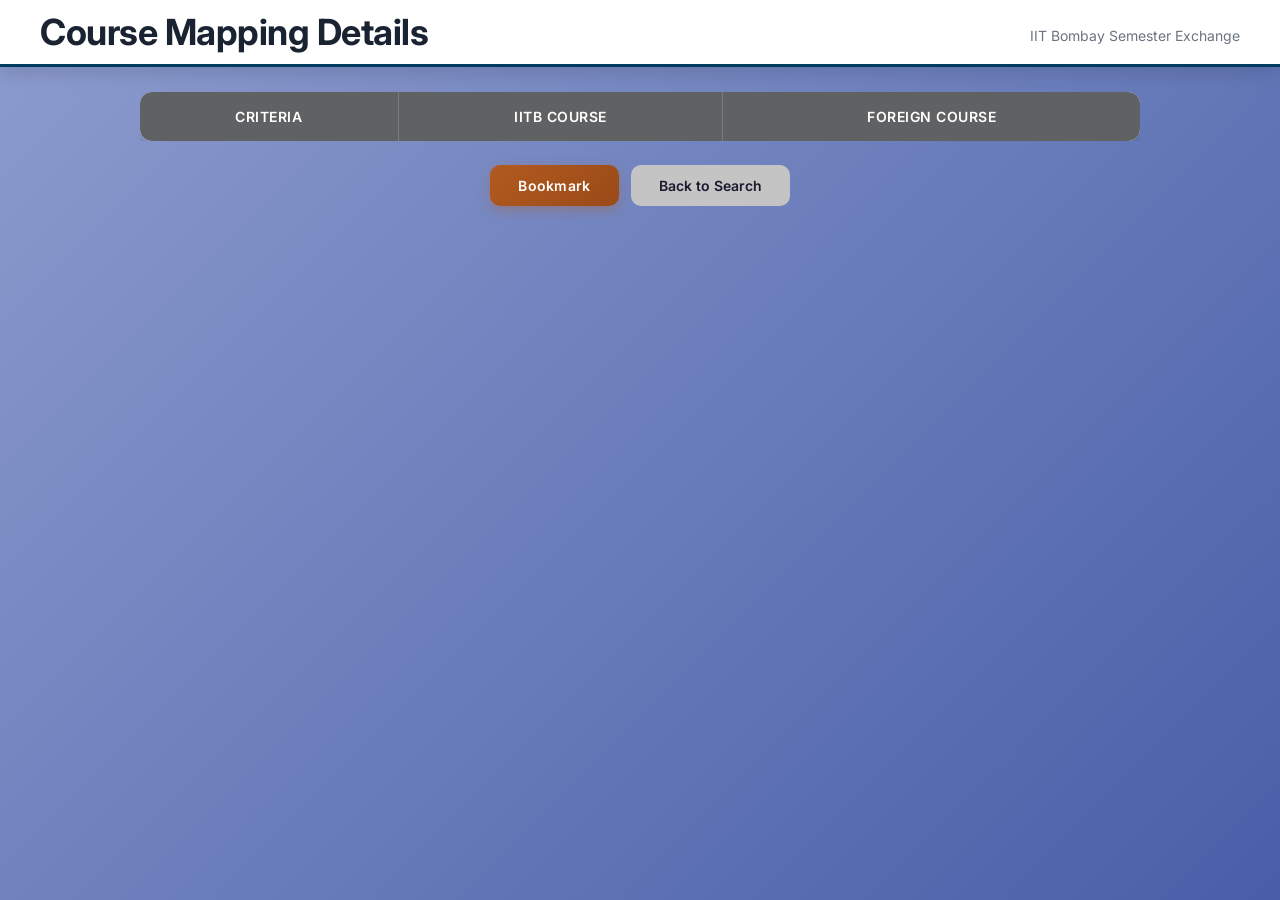
<file: main_content/detail.html>
<!DOCTYPE html>
<html lang="en">
<head>
  <meta charset="UTF-8" />
  <meta name="viewport" content="width=device-width, initial-scale=1.0" />
  <title>Course Mapping Details</title>
  <link rel="stylesheet" href="style.css" />
</head>
<body>
  <div class="page-header">
    <h1>Course Mapping Details</h1>
    <div class="subtitle">IIT Bombay Semester Exchange</div>
  </div>

  <div class="container">
    <div id="detail-section">
      <table id="detail-table">
        <thead>
          <tr>
            <th>Criteria</th>
            <th id="iitb-heading">IITB Course</th>
            <th id="foreign-heading">Foreign Course</th>
          </tr>
        </thead>
        <tbody>
        </tbody>
      </table>
    </div>

    <div class="detail-actions">
      <button id="bookmarkBtn">Bookmark</button>
      <a href="index.html" class="back-link" id="backBtn">Back to Search</a>
    </div>
  </div>

  <script src="script.js"></script>
</body>
</html>
</file>
<file: main_content/style.css>
@import url('https://fonts.googleapis.com/css2?family=Inter:wght@400;500;600;700&display=swap');

* {
  margin: 0;
  padding: 0;
  box-sizing: border-box;
}

html {
  overflow-x: auto;
}

body {
  font-family: 'Inter', -apple-system, BlinkMacSystemFont, sans-serif;
  margin: 0;
  padding: 0;
  background: linear-gradient(135deg, #8D9CCE 0%, #485FA8 100%);
  min-height: 100vh;
  min-width: 500px;
  color: #333;
}

/* HEADER */
.page-header {
  background: #ffffff;
  display: flex;
  align-items: center;
  justify-content: space-between;
  padding: 10px 40px;
  text-align: center;
  box-shadow: 0 4px 20px rgba(0, 0, 0, 0.15);
  border-bottom: 3px solid #003C5F;
}

.header-left {
  flex: 1;
  display: flex;
  justify-content: flex-start;
}

.header-left img {
  height: 60px;
  width: 60px;
  object-fit: contain;
}

.header-center {
  flex: 1;
  text-align: center;
}

.page-header h1 {
  font-size: 36px;
  font-weight: 700;
  color: #1a2332;
  margin: 0;
  letter-spacing: -0.5px;
  text-align: center;
}

.page-header .subtitle {
  font-size: 14px;
  color: #6b7280;
  margin-top: 6px;
  font-weight: 400;
  text-align: center;
}

.header-right {
  flex: 1;
  display: flex;
  align-items: center;
  justify-content: flex-end;
  gap: 10px;
}

.header-right h2 {
  font-weight: 500;
  font-size: 0.85rem;
  color: #000000;
  white-space: nowrap;
}

.header-right img {
  height: 50px;
  width: 50px;
  object-fit: contain;
  cursor: pointer;
}

h1 {
  text-align: center;
  color: #1a2332;
  margin-bottom: 25px;
  font-size: 28px;
  font-weight: 700;
  letter-spacing: -0.5px;
}

/* MAIN CONTAINER */
.container {
  max-width: 1200px;
  margin: 0 auto;
  padding: 25px 20px;
}

/* FILTER SECTION */
.filter-section {
  background: rgba(255, 255, 255, 0.95);
  backdrop-filter: blur(10px);
  border-radius: 16px;
  padding: 30px;
  margin-bottom: 25px;
  box-shadow: 0 8px 32px rgba(0, 0, 0, 0.12);
  position: relative;
  z-index: 100;
}

.filter-row {
  display: flex;
  justify-content: center;
  align-items: flex-end;
  gap: 24px;
  flex-wrap: wrap;
  margin-bottom: 20px;
}

.filter-row:last-of-type {
  margin-bottom: 0;
}

.filter-item {
  display: flex;
  flex-direction: column;
  gap: 6px;
  min-width: 200px;
}

label {
  font-weight: 600;
  font-size: 13px;
  color: #374151;
  text-transform: uppercase;
  letter-spacing: 0.5px;
  white-space: nowrap;
}

input, select {
  padding: 10px 14px;
  border-radius: 10px;
  border: 2px solid #e5e7eb;
  font-size: 14px;
  height: 44px;
  box-sizing: border-box;
  width: 240px;
  font-family: 'Inter', sans-serif;
  transition: all 0.2s ease;
  background: #f9fafb;
}

input:focus, select:focus {
  outline: none;
  border-color: #3b82f6;
  background: #fff;
  box-shadow: 0 0 0 3px rgba(59, 130, 246, 0.15);
}

input::placeholder {
  color: #9ca3af;
}

/* AUTOCOMPLETE */
.autocomplete-wrapper {
  position: relative;
}

.autocomplete-list {
  display: none;
  position: absolute;
  top: calc(100% + 4px);
  left: 0;
  width: 320px;
  max-height: 400px;
  overflow-y: auto;
  background: #fff;
  border: 1px solid #e5e7eb;
  border-radius: 10px;
  z-index: 9999;
  box-shadow: 0 10px 40px rgba(0, 0, 0, 0.15);
}

.autocomplete-item {
  padding: 10px 14px;
  cursor: pointer;
  font-size: 14px;
  border-bottom: 1px solid #f3f4f6;
  transition: background 0.15s ease;
}

.autocomplete-item:last-child {
  border-bottom: none;
}

.autocomplete-item:hover {
  background: #eff6ff;
  color: #1d4ed8;
}

/* BUTTONS */
.filter-button {
  display: flex;
  justify-content: center;
  gap: 12px;
  margin-top: 24px;
  flex-wrap: wrap;
}

button {
  padding: 10px 24px;
  font-family: 'Inter', sans-serif;
  font-weight: 600;
  font-size: 14px;
  cursor: pointer;
  transition: all 0.2s ease;
  border: none;
  border-radius: 10px;
  letter-spacing: 0.3px;
}

#backBtn {
  background: #C4C4C4;
  color: #1a1a2e;
}

#backBtn:hover {
  background: #b0b0b0;
}

#submitBtn {
  background: linear-gradient(135deg, #9FB6E0, #8099cc);
  color: #1a1a2e;
  box-shadow: 0 4px 12px rgba(159, 182, 224, 0.35);
}

#submitBtn:hover {
  background: linear-gradient(135deg, #8099cc, #6a85bb);
  box-shadow: 0 6px 16px rgba(159, 182, 224, 0.45);
  transform: translateY(-1px);
}

#resetBtn {
  background: #C4C4C4;
  color: #1a1a2e;
}

#resetBtn:hover {
  background: #b0b0b0;
}

#exportBtn {
  background: linear-gradient(135deg, #F0D1DA, #e0b8c4);
  color: #333;
  box-shadow: 0 4px 12px rgba(240, 209, 218, 0.35);
}

#exportBtn:hover {
  background: linear-gradient(135deg, #e0b8c4, #d4a0b0);
  box-shadow: 0 6px 16px rgba(240, 209, 218, 0.45);
  transform: translateY(-1px);
}

/* CREDIT CALCULATOR */
#credit-calculator {
  display: none;
  text-align: center;
  margin: 0 auto 20px auto;
  padding: 16px 24px;
  background: linear-gradient(135deg, #eff6ff, #dbeafe);
  width: 90%;
  max-width: 1140px;
  border-radius: 12px;
  border: 1px solid #bfdbfe;
  font-size: 15px;
}

#credit-calculator strong {
  color: #1e40af;
}

#credit-calculator span {
  font-weight: 700;
  color: #1d4ed8;
}

/* TABLE */
#results-section {
  margin-bottom: 25px;
}

table {
  width: 90%;
  max-width: 1140px;
  margin: 0 auto;
  border-collapse: separate;
  border-spacing: 0;
  background: rgba(255, 255, 255, 0.95);
  backdrop-filter: blur(10px);
  border-radius: 12px;
  overflow: hidden;
  box-shadow: 0 8px 32px rgba(0, 0, 0, 0.12);
}

th {
  background: #606163;
  color: white;
  font-weight: 600;
  font-size: 13px;
  text-transform: uppercase;
  letter-spacing: 0.5px;
  padding: 14px 16px;
  border-right: 1px solid #7a7b7d;
}

th:last-child {
  border-right: none;
}

td {
  padding: 12px 16px;
  font-size: 14px;
  border-bottom: 1px solid #d1d5db;
  border-right: 1px solid #d1d5db;
}

td:last-child {
  border-right: none;
}

tr:last-child td {
  border-bottom: none;
}

tbody tr {
  transition: background 0.15s ease;
}

tbody tr:hover {
  background: #f8fafc;
}

tbody tr:hover td:first-child {
  color: #3b82f6;
}

/* BOOKMARKS & RECENTLY VIEWED */
#bookmarks-section,
#recent-section {
  display: none;
  width: 90%;
  max-width: 1140px;
  margin: 0 auto 20px auto;
  background: rgba(255, 255, 255, 0.95);
  backdrop-filter: blur(10px);
  padding: 20px 24px;
  border-radius: 12px;
  box-shadow: 0 8px 32px rgba(0, 0, 0, 0.12);
}

#bookmarks-section h3,
#recent-section h3 {
  margin: 0 0 12px 0;
  font-size: 16px;
  font-weight: 600;
  color: #1e293b;
  padding-bottom: 10px;
  border-bottom: 2px solid #e2e8f0;
}

.recent-item,
.bookmark-item {
  display: flex;
  align-items: center;
  padding: 10px 12px;
  border-bottom: 1px solid #f1f5f9;
  cursor: pointer;
  font-size: 14px;
  border-radius: 8px;
  transition: all 0.15s ease;
}

.bookmark-course {
  flex: 0 0 40%;
  font-weight: 500;
}

.bookmark-uni {
  flex: 1;
  color: #888;
  font-size: 12px;
  text-align: center;
}

.recent-item:last-child,
.bookmark-item:last-child {
  border-bottom: none;
}

.recent-item:hover,
.bookmark-item:hover {
  background: #f8fafc;
}

.remove-bookmark {
  background: #fee2e2;
  color: #dc2626;
  border: none;
  padding: 6px 12px;
  border-radius: 6px;
  cursor: pointer;
  font-size: 12px;
  font-weight: 600;
  transition: all 0.2s ease;
}

.remove-bookmark:hover {
  background: #fecaca;
}

/* DETAIL PAGE */
#detail-section {
  max-width: 1000px;
  margin: 0 auto 20px auto;
  overflow-x: auto;
  -webkit-overflow-scrolling: touch;
}

#detail-table {
  width: 100%;
  min-width: 600px;
}

#detail-table th {
  font-size: 14px;
  padding: 16px;
}

#detail-table td {
  font-size: 14px;
  padding: 14px 16px;
  text-align: left;
  vertical-align: top;
  line-height: 1.6;
}

#detail-table td:first-child {
  font-weight: 600;
  color: #475569;
  width: 120px;
  background: #f8fafc;
}

.detail-actions {
  text-align: center;
  margin-top: 24px;
  display: flex;
  justify-content: center;
  gap: 12px;
  align-items: center;
}

#bookmarkBtn {
  padding: 12px 28px;
  font-size: 14px;
  font-weight: 600;
  border-radius: 10px;
  background: linear-gradient(135deg, #B25A1F, #9a4a18);
  color: white;
  box-shadow: 0 4px 12px rgba(178, 90, 31, 0.35);
  transition: all 0.2s ease;
}

#bookmarkBtn:hover {
  transform: translateY(-1px);
  box-shadow: 0 6px 16px rgba(59, 130, 246, 0.45);
}

.back-link {
  display: inline-block;
  text-align: center;
  padding: 12px 28px;
  color: #374151;
  font-weight: 600;
  font-size: 14px;
  text-decoration: none;
  background: #f3f4f6;
  border-radius: 10px;
  transition: all 0.2s ease;
}

.back-link:hover {
  background: #e5e7eb;
  text-decoration: none;
}

/* ===================== */
/* RESPONSIVE DESIGN     */
/* ===================== */

@media (max-width: 992px) {
  .filter-row {
    gap: 16px;
  }

  .filter-item {
    min-width: 180px;
  }

  input, select {
    width: 200px;
  }

  table {
    width: 95%;
  }

  th, td {
    padding: 10px 12px;
    font-size: 13px;
  }
}

@media (max-width: 900px) {
  .page-header {
    padding: 10px 10px;
    gap: 6px;
  }

  .header-left {
    flex: 1;
    display: flex;
    justify-content: flex-start;
  }

  .header-left img {
    height: 30px;
    width: 30px;
  }

  .header-right {
    flex: 1;
    display: flex;
    justify-content: flex-end;
    align-items: center;
    gap: 4px;
  }

  .header-right h2 {
    font-size: 0.45rem;
    display: block;
  }

  .header-right img {
    height: 26px;
    width: 26px;
  }

  .header-center {
    flex: 1;
    min-width: 0;
  }

  .page-header h1 {
    font-size: 16px;
  }

  .page-header .subtitle {
    font-size: 9px;
  }

  .container {
    padding: 15px 10px;
  }

  h1 {
    font-size: 20px;
  }

  h1 {
    font-size: 20px;
  }

  .filter-section {
    padding: 20px 16px;
    border-radius: 12px;
  }

  .filter-row {
    flex-direction: column;
    align-items: stretch;
    gap: 14px;
  }

  .filter-item {
    min-width: unset;
    width: 100%;
  }

  label {
    font-size: 12px;
  }

  input, select {
    width: 100%;
    font-size: 14px;
  }

  .filter-button {
    flex-direction: column;
    gap: 10px;
  }

  button {
    width: 100%;
    padding: 12px;
  }

  table {
    width: auto;
    min-width: 700px;
    font-size: 12px;
  }

  th, td {
    padding: 8px 6px;
    white-space: nowrap;
    font-size: 11px;
  }

  #results-section {
    overflow-x: auto;
    -webkit-overflow-scrolling: touch;
  }

  .recent-item,
  .bookmark-item {
    flex-direction: column;
    align-items: flex-start;
    gap: 4px;
  }

  #detail-table td {
    font-size: 13px !important;
    white-space: normal;
  }

  #detail-table td:first-child {
    width: 100%;
    border-bottom: none;
    padding-bottom: 2px;
  }

  .detail-actions {
    flex-direction: column;
  }

  .detail-actions button,
  .detail-actions a {
    width: 100%;
  }
}
</file>
